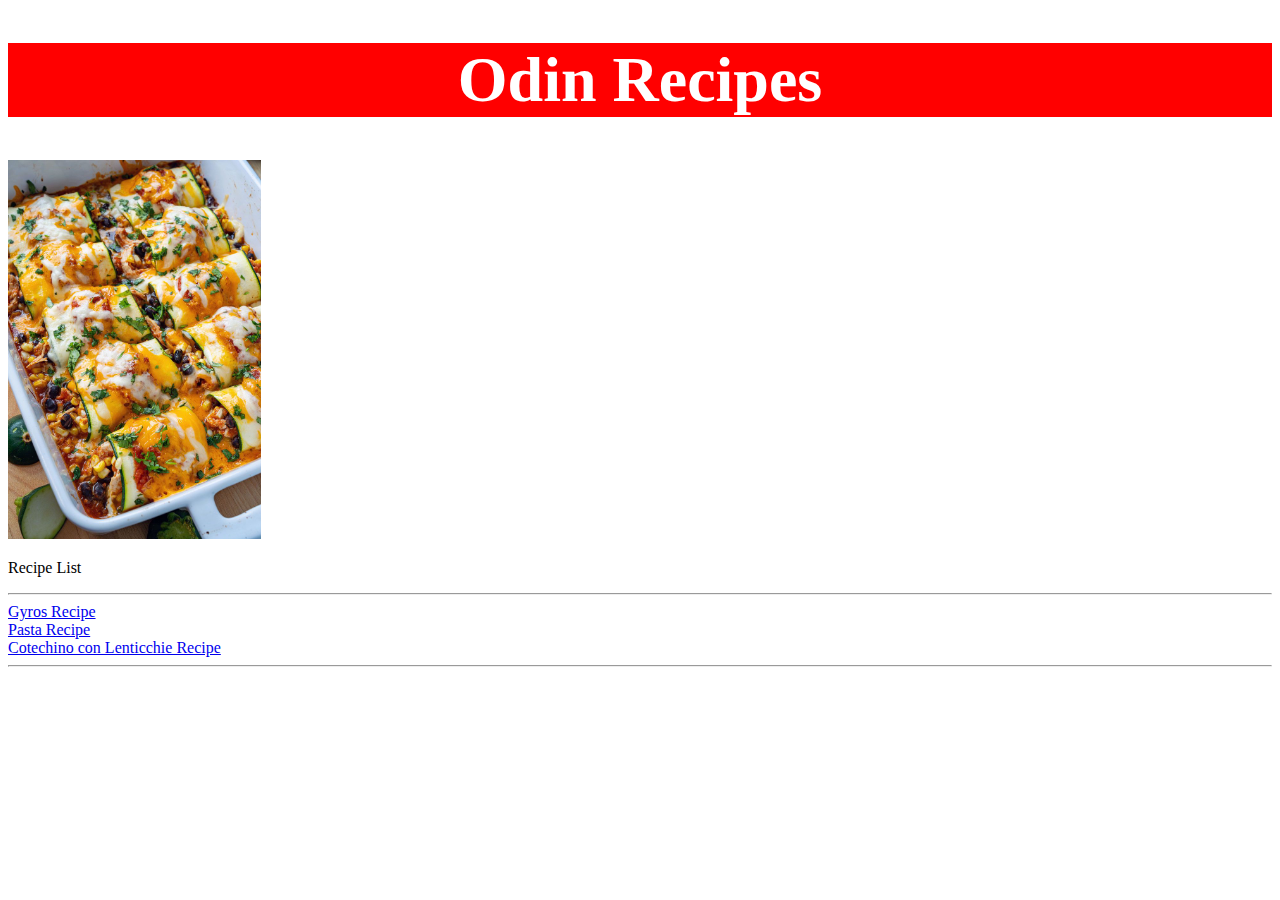
<file: index.html>
<!DOCTYPE html>
<html lang="en">
<head>
	<meta charset="UTF-8">
	<meta http-equiv="X-UA-Compatible" content="IE=edge">
	<meta name="viewport" content="width=device-width, initial-scale=1.0">
	<style>
		div {
	color: white;
	background-color: red;
	font-size: 32px;
	text-align: center;
	font-style: bold;
	}
	</style>
	<title>Recipes</title>
</head>
<body>
	<div>
		<h1>Odin Recipes</h1>
	</div>
	
	
	<img src="./images/recipes.jpg" alt="recipes" width="20%">
	<br>
	<p>Recipe List</p>
	
	<hr>

	<a href="../odin_recipe/recipes/gyros.html">Gyros Recipe</a>
	<br>
	<a href="../odin_recipe/recipes/pasta.html">Pasta Recipe</a>
	<br>
	<a href="../odin_recipe/recipes/cotechino.html">Cotechino con Lenticchie Recipe</a>
	<hr>
	
</body>
</html>
</file>
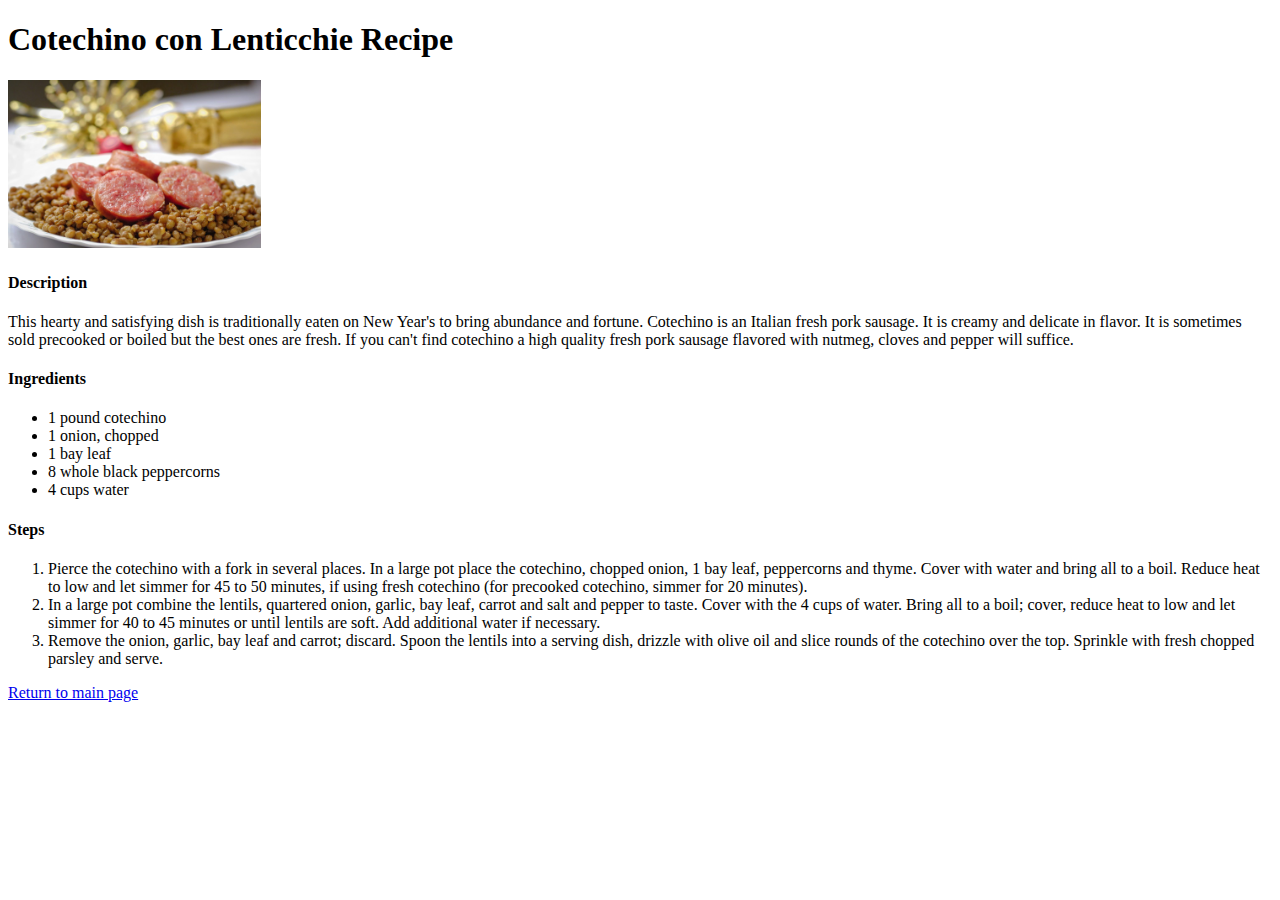
<file: recipes/cotechino.html>
<!DOCTYPE html>
<html lang="en">
<head>
	<meta charset="UTF-8">
	<meta http-equiv="X-UA-Compatible" content="IE=edge">
	<meta name="viewport" content="width=device-width, initial-scale=1.0">
	<title>Cotechino con Lenticchie</title>
</head>
<body>
	<h1>Cotechino con Lenticchie Recipe</h1>

	<img src="../images/cotechino.jpg" alt="cotechino" width="20%">

	<h4>Description</h4>
	<p>This hearty and satisfying dish is traditionally eaten on New Year's to bring abundance and fortune. Cotechino is an Italian fresh pork sausage. It is creamy and delicate in flavor. It is sometimes sold precooked or boiled but the best ones are fresh. If you can't find cotechino a high quality fresh pork sausage flavored with nutmeg, cloves and pepper will suffice.</p>

	<h4>Ingredients</h4>
	<ul>
		<li>1 pound cotechino</li>
		<li>1 onion, chopped</li>
		<li>1 bay leaf</li>
		<li>8 whole black peppercorns</li>
		<li>4 cups water</li>
	</ul>

	<h4>Steps</h4>
	<ol>
		<li>Pierce the cotechino with a fork in several places. In a large pot place the cotechino, chopped onion, 1 bay leaf, peppercorns and thyme. Cover with water and bring all to a boil. Reduce heat to low and let simmer for 45 to 50 minutes, if using fresh cotechino (for precooked cotechino, simmer for 20 minutes).</li>
		<li>In a large pot combine the lentils, quartered onion, garlic, bay leaf, carrot and salt and pepper to taste. Cover with the 4 cups of water. Bring all to a boil; cover, reduce heat to low and let simmer for 40 to 45 minutes or until lentils are soft. Add additional water if necessary.</li>
		<li>Remove the onion, garlic, bay leaf and carrot; discard. Spoon the lentils into a serving dish, drizzle with olive oil and slice rounds of the cotechino over the top. Sprinkle with fresh chopped parsley and serve.</li>
	</ol>

	<a href="../index.html">Return to main page</a>

</body>
</html>
</file>
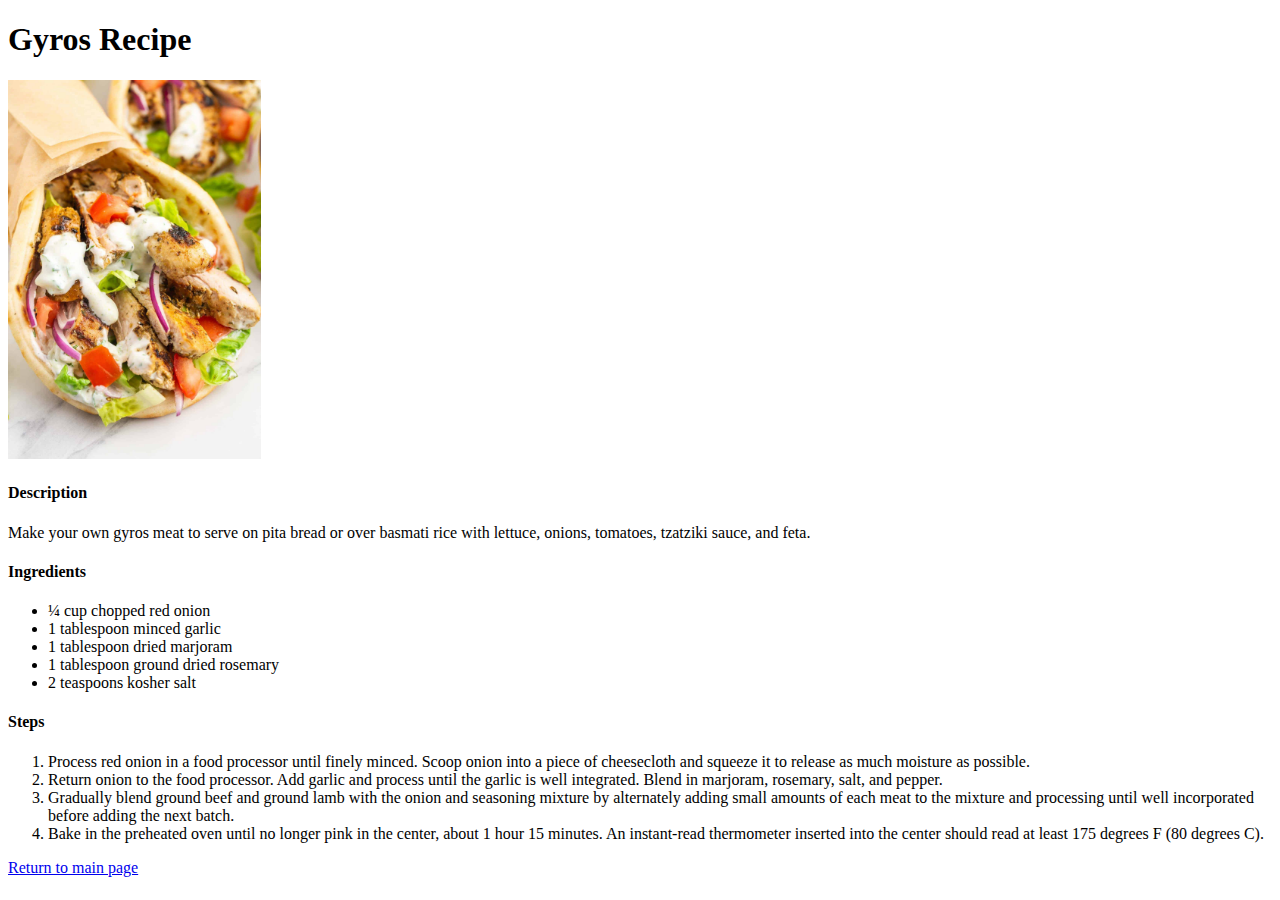
<file: recipes/gyros.html>
<!DOCTYPE html>
<html lang="en">
<head>
	<meta charset="UTF-8">
	<meta http-equiv="X-UA-Compatible" content="IE=edge">
	<meta name="viewport" content="width=device-width, initial-scale=1.0">
	<title>Gyros Recipe</title>
</head>
<body>
	<h1>Gyros Recipe</h1>

	<img src="../images/gyros.jpg" alt="greek gyros" width="20%">

	<h4>Description</h4>
	<p>Make your own gyros meat to serve on pita bread or over basmati rice with lettuce, onions, tomatoes, tzatziki sauce, and feta.</p>

	<h4>Ingredients</h4>
	<ul>
		<li>¼ cup chopped red onion	</li>
		<li>1 tablespoon minced garlic</li>
		<li>1 tablespoon dried marjoram</li>
		<li>1 tablespoon ground dried rosemary</li>
		<li>2 teaspoons kosher salt</li>
	</ul>

	<h4>Steps</h4>
	<ol>
		<li>Process red onion in a food processor until finely minced. Scoop onion into a piece of cheesecloth and squeeze it to release as much moisture as possible.</li>
		<li>Return onion to the food processor. Add garlic and process until the garlic is well integrated. Blend in marjoram, rosemary, salt, and pepper.</li>
		<li>Gradually blend ground beef and ground lamb with the onion and seasoning mixture by alternately adding small amounts of each meat to the mixture and processing until well incorporated before adding the next batch.</li>
		<li>Bake in the preheated oven until no longer pink in the center, about 1 hour 15 minutes. An instant-read thermometer inserted into the center should read at least 175 degrees F (80 degrees C).</li>
	</ol>

	<a href="../index.html">Return to main page</a>

</body>
</html>
</file>
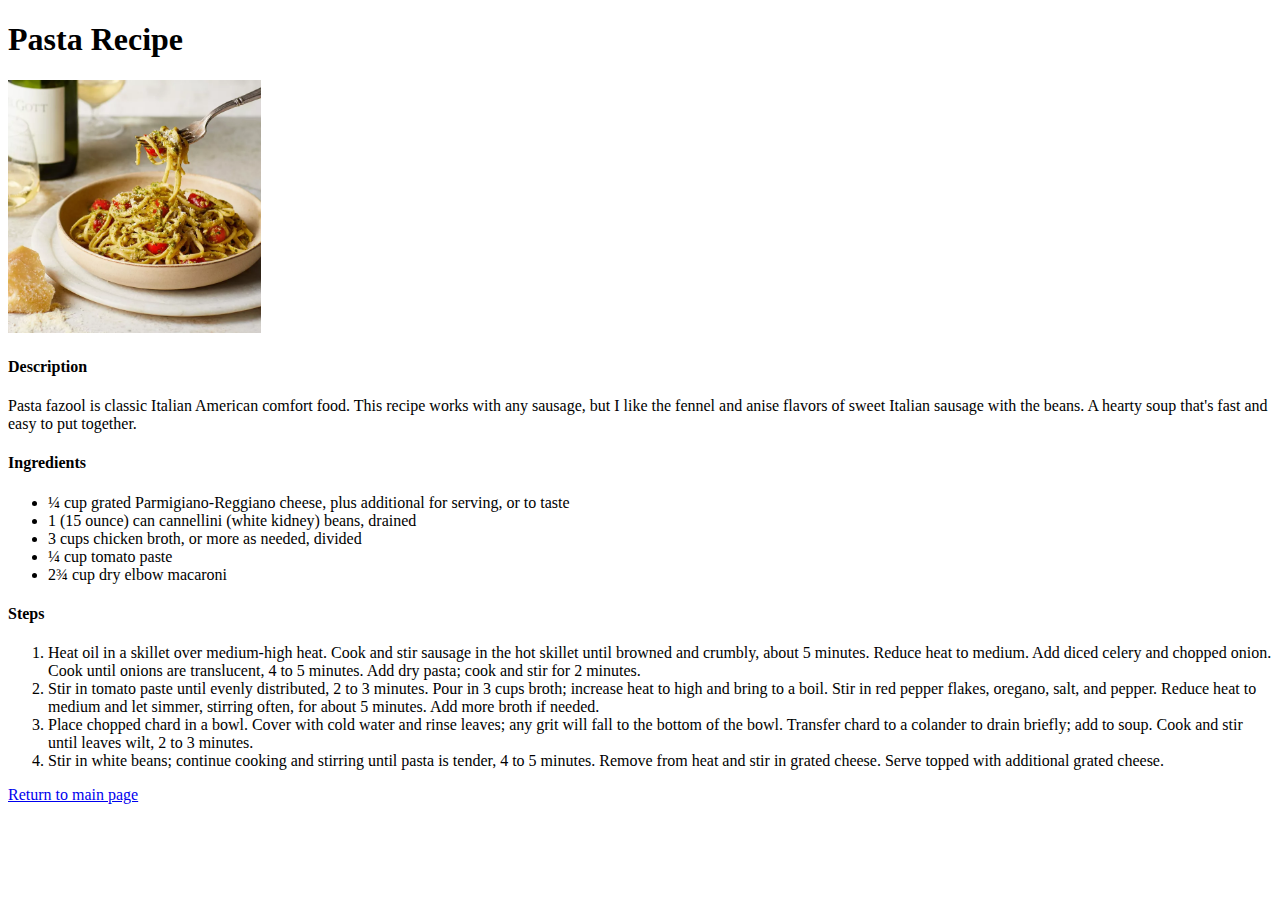
<file: recipes/pasta.html>
<!DOCTYPE html>
<html lang="en">
<head>
	<meta charset="UTF-8">
	<meta http-equiv="X-UA-Compatible" content="IE=edge">
	<meta name="viewport" content="width=device-width, initial-scale=1.0">
	<title>Pasta</title>
</head>
<body>
	<h1>Pasta Recipe</h1>

	<img src="../images/pasta.jpg" alt="pasta" width="20%">

	<h4>Description</h4>
	<p>Pasta fazool is classic Italian American comfort food. This recipe works with any sausage, but I like the fennel and anise flavors of sweet Italian sausage with the beans. A hearty soup that's fast and easy to put together.</p>

	<h4>Ingredients</h4>
	<ul>
		<li>¼ cup grated Parmigiano-Reggiano cheese, plus additional for serving, or to taste</li>
		<li>1 (15 ounce) can cannellini (white kidney) beans, drained</li>
		<li>3 cups chicken broth, or more as needed, divided</li>
		<li>¼ cup tomato paste</li>
		<li>2¾ cup dry elbow macaroni</li>
	</ul>

	<h4>Steps</h4>
	<ol>
		<li>Heat oil in a skillet over medium-high heat. Cook and stir sausage in the hot skillet until browned and crumbly, about 5 minutes. Reduce heat to medium. Add diced celery and chopped onion. Cook until onions are translucent, 4 to 5 minutes. Add dry pasta; cook and stir for 2 minutes.</li>
		<li>Stir in tomato paste until evenly distributed, 2 to 3 minutes. Pour in 3 cups broth; increase heat to high and bring to a boil. Stir in red pepper flakes, oregano, salt, and pepper. Reduce heat to medium and let simmer, stirring often, for about 5 minutes. Add more broth if needed.</li>
		<li>Place chopped chard in a bowl. Cover with cold water and rinse leaves; any grit will fall to the bottom of the bowl. Transfer chard to a colander to drain briefly; add to soup. Cook and stir until leaves wilt, 2 to 3 minutes.</li>
		<li>Stir in white beans; continue cooking and stirring until pasta is tender, 4 to 5 minutes. Remove from heat and stir in grated cheese. Serve topped with additional grated cheese.</li>
	</ol>

	<a href="../index.html">Return to main page</a>

</body>
</html>
</file>
